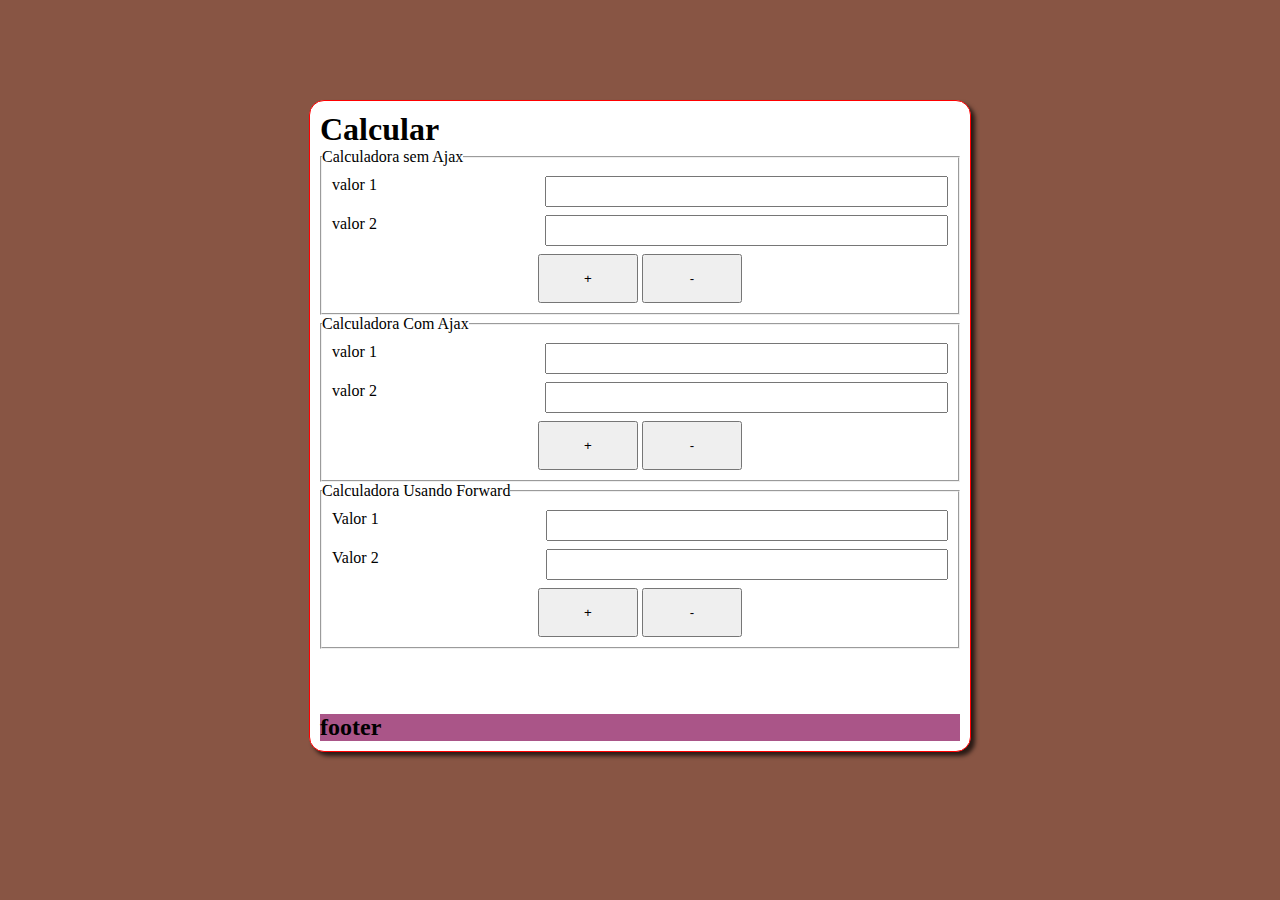
<file: revisao/src/main/webapp/index.html>
<!DOCTYPE html>
<html lang="en">
<head>
    <meta charset="UTF-8">
    <title>Title</title>
    <link rel="stylesheet" href="css/style.css">
</head>
<body>
<div class="container">
    <div class="header">
        <h1>Calcular</h1>
    </div>
    <div class="body">
        <form action="/primeiro" METHOD="GET">
            <fieldset>
                <legend>Calculadora sem Ajax</legend>
                <div class="form">
                    <div class="row">
                        <label for="">valor 1</label>
                        <input type="text" name="cpValor1">
                        <label for="">valor 2</label>
                        <input type="text" name="cpValor2">
                        <label for="">
                            <button name="btn" value="+">+</button>
                            <button name="btn" value="-">-</button>

                        </label>
                    </div>
                </div>
            </fieldset>

        </form>

        <form METHOD="GET">
            <fieldset>
                <legend>Calculadora Com Ajax</legend>
                <div class="form">
                    <div class="row ajax">
                        <label for="">valor 1</label>
                        <input type="text" name="cpValor1">
                        <label for="">valor 2</label>
                        <input type="text" name="cpValor2">
                        <label for="">
                            <button name="btn" value="+" type="button">+</button>
                            <button name="btn" value="-" type="button">-</button>

                        </label>
                        <h2 style="display: none"></h2>
                    </div>
                </div>
            </fieldset>

        </form>

        <form action="/quarto" METHOD="POST" >
            <fieldset>
                <legend>Calculadora Usando Forward</legend>
                <div class="form" >
                    <div class="row">
                        <label for="">Valor 1</label>
                        <input type="number" name = "cpValor1">
                        <label for="">Valor 2</label>
                        <input type="number" name = "cpValor2">
                        <label for="">
                            <button name = "btn" value = "+" >
                                +
                            </button>
                            <button name = "btn" value = "-" >
                                -
                            </button>
                        </label>
                        <h2 style="display: none"></h2>
                    </div>
                </div>
            </fieldset>
        </form>

    </div>
    <div class="footer">
        <h2>footer</h2>
    </div>
</div>

<script src="js/ajax.js"></script>
</body>
</html>
</file>
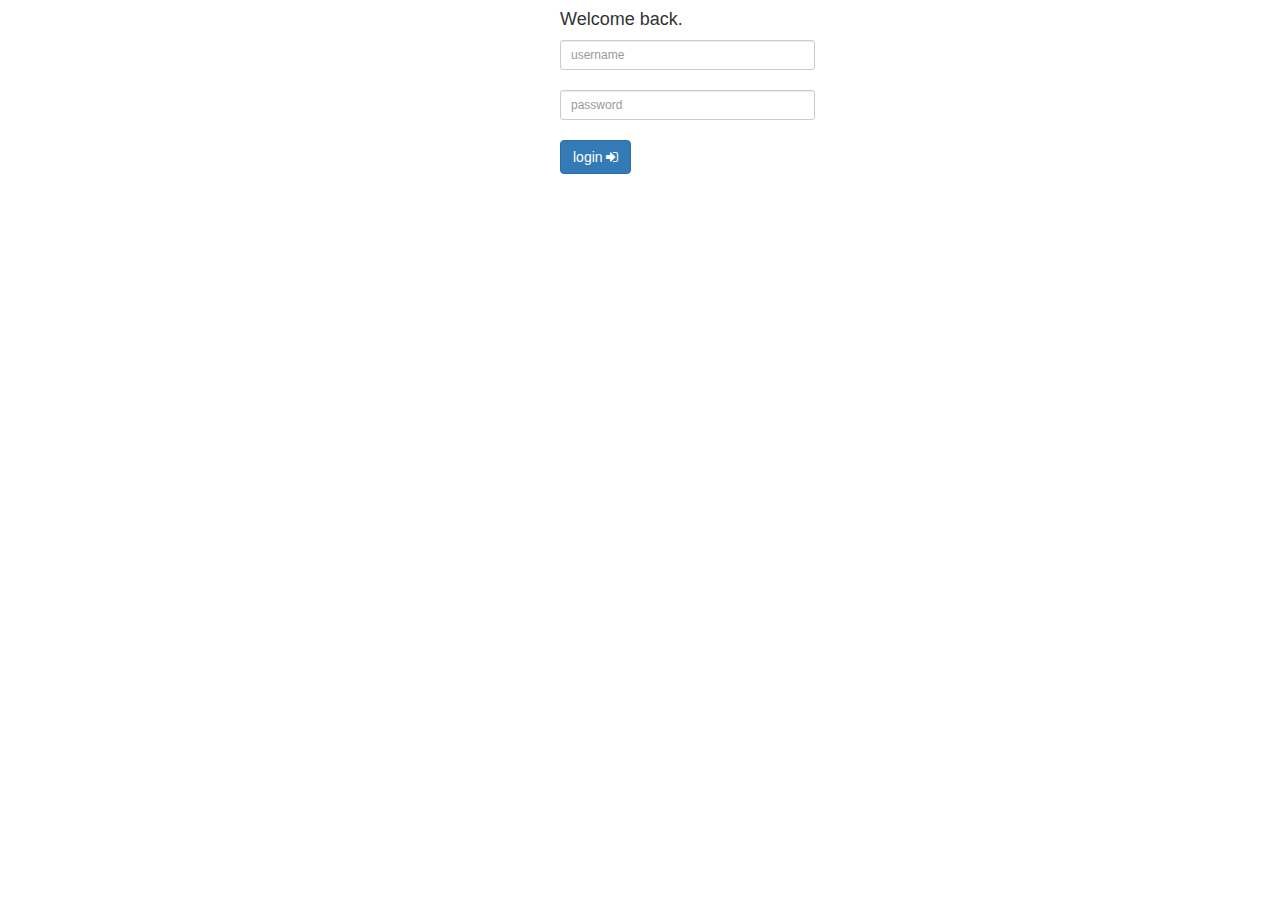
<file: Academia/src/main/webapp/login.html>
<link href="//maxcdn.bootstrapcdn.com/bootstrap/4.1.1/css/bootstrap.min.css" rel="stylesheet" id="bootstrap-css">
<script src="//maxcdn.bootstrapcdn.com/bootstrap/4.1.1/js/bootstrap.min.js"></script>
<script src="//cdnjs.cloudflare.com/ajax/libs/jquery/3.2.1/jquery.min.js"></script>
<!------ Include the above in your HEAD tag ---------->

<link href="//netdna.bootstrapcdn.com/bootstrap/3.2.0/css/bootstrap.min.css" rel="stylesheet" id="bootstrap-css">
<script src="//netdna.bootstrapcdn.com/bootstrap/3.2.0/js/bootstrap.min.js"></script>
<script src="//code.jquery.com/jquery-1.11.1.min.js"></script>
<!------ Include the above in your HEAD tag ---------->


<!--Pulling Awesome Font -->
<link href="//maxcdn.bootstrapcdn.com/font-awesome/4.2.0/css/font-awesome.min.css" rel="stylesheet">

<body class="bg-transparent">
<div class="container">
  <div class="row">
    <div class="col-md-offset-5 col-md-3">
      <div class="form-login">
        <h4>Welcome back.</h4>
        <input type="text" id="userName" class="form-control input-sm chat-input" placeholder="username" />
        </br>
        <input type="text" id="userPassword" class="form-control input-sm chat-input" placeholder="password" />
        </br>
        <div class="wrapper">
            <span class="group-btn">
                <a href="#" class="btn btn-primary btn-md">login <i class="fa fa-sign-in"></i></a>
            </span>
        </div>
      </div>

    </div>
  </div>
</div>
</body>
</file>
<file: revisao/src/main/webapp/css/style.css>
*{
    padding: 0;
    margin: 0;
    border-box: border-sizing;
}

body{
    background-color: #854;
}

.container{
    margin: 0 auto;
    width: 50vw;
    margin-top: 100px;
    padding: 10px;
    border-radius: 15px;
    background-color: #fff;
    border: red 1px solid;
    height: 70vh;
    box-shadow: 4px 4px 4px RGB(0,0,0,0.7);
    display: flex;
    flex-direction: column;
}
.container>div:nth-child(2){
    flex-grow: 1;
}
.container>div:nth-child(3){
    background-color: #a58;
}

.form{
    width: 100%;
    height: 100%;
}

.row input{
    size: 22px;
    font-size: 18px;
    padding: 3px;
}

.row input:focus{
    background-color: #0A0;
}


.row{
    display: grid;
    grid-gap: 8px;
    padding: 10px;
    grid-columns: 50px 1fr;
    grid-template-areas:
    "v11 v12 "
    "v21 v22 "
    "v31 v31 ";
}
.row label:nth-child(1){
    grid-area: v11;
}
.row label:nth-child(3){
    grid-area: v21;
}
.row label:nth-child(5){
    grid-area: v31;
    text-align: center;
}
.row label:nth-child(5) button{
    width: 100px;
    padding: 15px;
}
.row input:nth-child(2){
    grid-area: v12;
}
.row input:nth-child(4){
    grid-area: v22;
}
</file>
